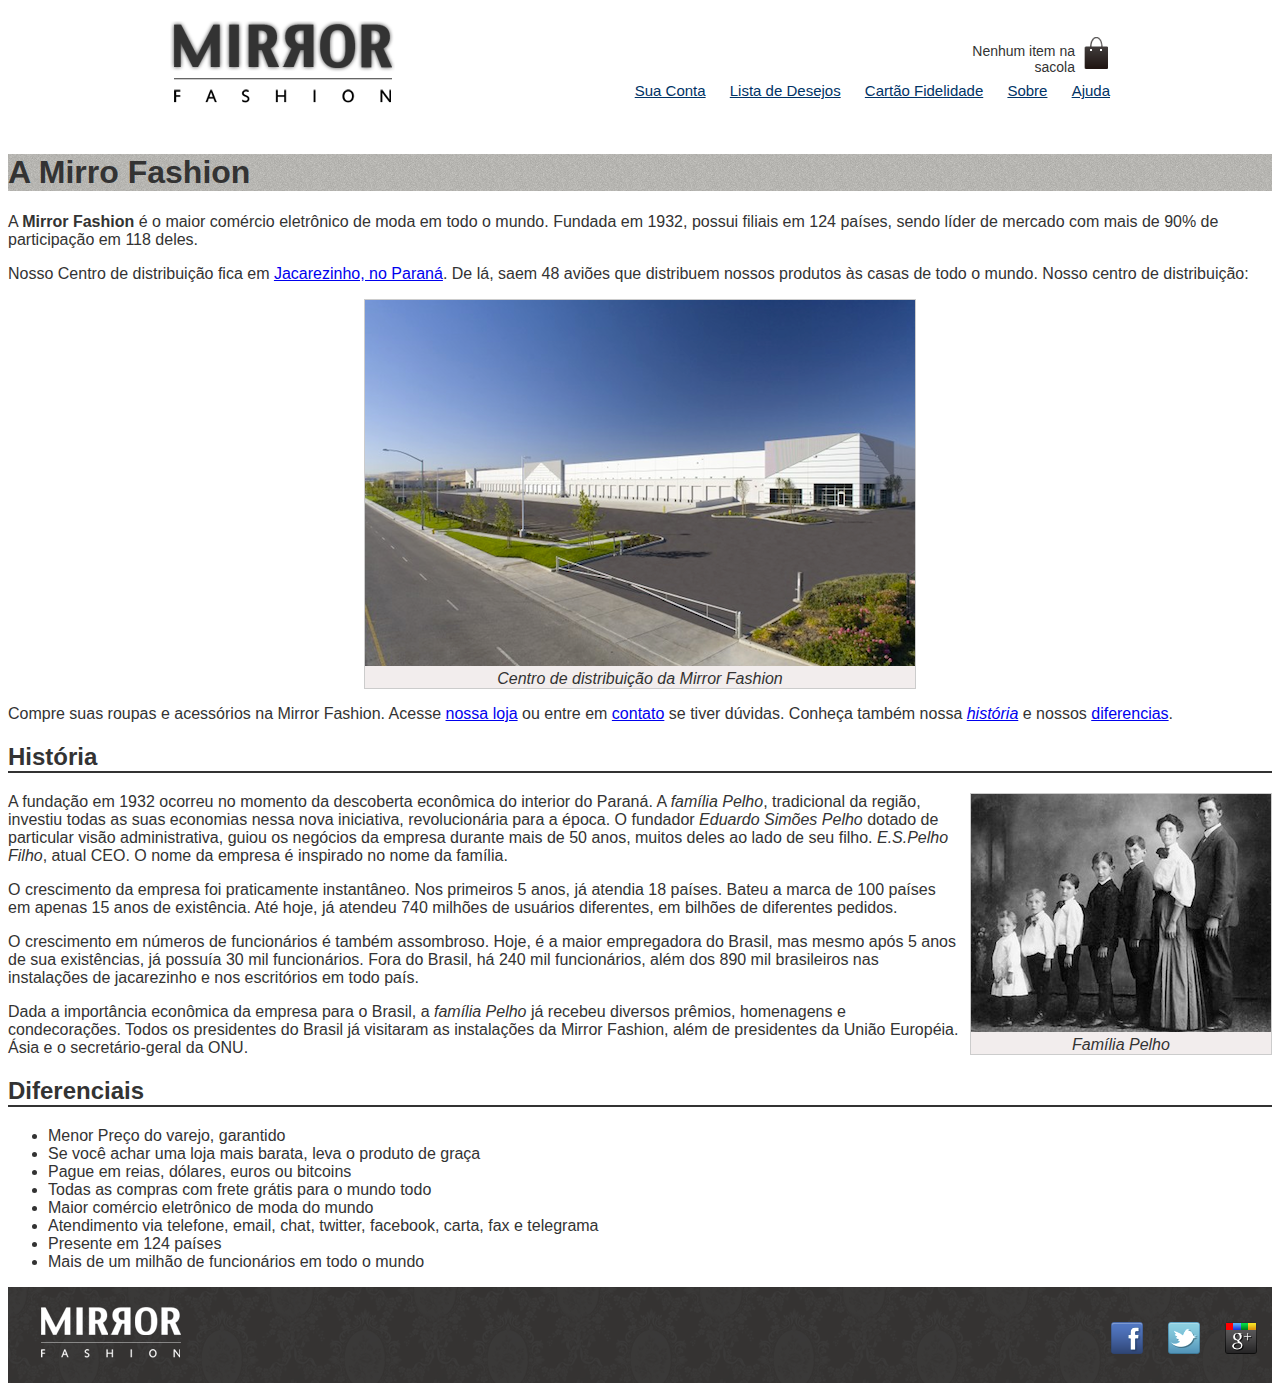
<file: sobre.html>
<!DOCTYPE html>
<html lang="pt-br">

<head>
   <meta charset="UTF-8">
   <meta http-equiv="X-UA-Compatible" content="IE=edge">
   <meta name="viewport" content="width=device-width, initial-scale=1.0">
   <!-- <link rel="stylesheet" href="css/reset.css"> -->
   <link rel="stylesheet" href="css/estilos.css">
   <link rel="stylesheet" href="css/sobre.css">
   <title>Sobre a Mirror Fashion</title>
</head>

<body>
   <header class="container">
      <h1><img src="img/logo.png" alt="Mirror Fashion"></h1>

      <p class="sacola">
         Nenhum item na sacola
      </p>

      <nav class="menu-opcoes">
         <ul>
            <li><a href="#">Sua Conta</a></li>
            <li><a href="#">Lista de Desejos</a></li>
            <li><a href="#">Cartão Fidelidade</a></li>
            <li><a href="sobre.html">Sobre</a></li>
            <li><a href="#">Ajuda</a></li>
         </ul>
      </nav>
   </header>

   <article>
      <section>
         <h1 class="title-mirror">A Mirro Fashion</h1>

         <p>A <strong>Mirror Fashion</strong> é o maior comércio eletrônico de moda em todo o mundo. Fundada em 1932,
            possui
            filiais em 124 países, sendo líder de mercado com mais de 90% de participação em 118 deles.</p>

         <p>Nosso Centro de distribuição fica em <a href="#">Jacarezinho, no Paraná</a>. De lá, saem 48 aviões que
            distribuem
            nossos produtos às casas de todo o mundo. Nosso centro de distribuição:</p>

         <figure id="centro-distribuicao">
            <img src="img/centro-distribuicao.png" alt="">
            <figcaption>Centro de distribuição da Mirror Fashion</figcaption>
         </figure>

         <p>
            Compre suas roupas e acessórios na Mirror Fashion. Acesse <a href="#">nossa loja</a> ou entre em <a
               href="#">contato</a> se tiver dúvidas. Conheça também nossa <em><a href="#">história</a></em> e nossos <a
               href="#">diferencias</a>.
         </p>
      </section>

      <section>
         <h2>História</h2>

         <figure id="familia-pelho">
            <img src="img/familia-pelho.jpg" alt="">
            <figcaption>Família Pelho</figcaption>
         </figure>

         <p>A fundação em 1932 ocorreu no momento da descoberta econômica do interior do Paraná. A <em>família
               Pelho</em>,
            tradicional da região, investiu todas as suas economias nessa nova iniciativa, revolucionária para a época.
            O
            fundador <em>Eduardo Simões Pelho</em> dotado de particular visão administrativa, guiou os negócios da
            empresa
            durante mais de 50 anos, muitos deles ao lado de seu filho. <em>E.S.Pelho Filho</em>, atual CEO. O nome da
            empresa
            é inspirado no nome da família.</p>
         <p>O crescimento da empresa foi praticamente instantâneo. Nos primeiros 5 anos, já atendia 18 países. Bateu a
            marca
            de 100 países em apenas 15 anos de existência. Até hoje, já atendeu 740 milhões de usuários diferentes, em
            bilhões
            de diferentes pedidos.</p>

         <p>O crescimento em números de funcionários é também assombroso. Hoje, é a maior empregadora do Brasil, mas
            mesmo
            após 5 anos de sua existências, já possuía 30 mil funcionários. Fora do Brasil, há 240 mil funcionários,
            além
            dos
            890 mil brasileiros nas instalações de jacarezinho e nos escritórios em todo país.</p>
         <p>Dada a importância econômica da empresa para o Brasil, a <em>família Pelho</em> já recebeu diversos prêmios,
            homenagens e condecorações. Todos os presidentes do Brasil já visitaram as instalações da Mirror Fashion,
            além
            de
            presidentes da União Européia. Ásia e o secretário-geral da ONU.</p>
      </section>

      <section>
         <h2>Diferenciais</h2>
         <ul>
            <li>Menor Preço do varejo, garantido</li>
            <li>Se você achar uma loja mais barata, leva o produto de graça</li>
            <li>Pague em reias, dólares, euros ou bitcoins</li>
            <li>Todas as compras com frete grátis para o mundo todo</li>
            <li>Maior comércio eletrônico de moda do mundo</li>
            <li>Atendimento via telefone, email, chat, twitter, facebook, carta, fax e telegrama</li>
            <li>Presente em 124 países</li>
            <li>Mais de um milhão de funcionários em todo o mundo</li>
         </ul>
      </section>
   </article>

   <footer>
      <div class="container">
         <img src="img/logo-rodape.png" alt="Logo Mirror Fashion">
         <nav>
            <ul class="social">
               <li><a href="http://facebook.com/mirrorfashion">Facebook</a></li>
               <li><a href="http://twitter.com/mirrorfashion">Twitter</a></li>
               <li><a href="http://plus.google.com/mirrorfashion">Google+</a></li>
            </ul>
         </nav>
      </div>
   </footer>
</body>

</html>
</file>
<file: css/estilos.css>
body {
   color: #333333;
   font-family: 'Lucida Sans Unicode', 'Lucida Grande', sans-serif;
}

header {
   position: relative;
}

.sacola {
   background: url(../img/sacola.png) no-repeat top right;

   font-size: 14px;
   padding-right: 35px;
   text-align: right;
   width: 140px;

   padding-top: 8px;

   position: absolute;
   right: 0;
   top: 0;
}

.menu-opcoes {
   position: absolute;
   bottom: 0;
   right: 0;
}

.menu-opcoes ul {
   font-size: 15px;
}

.menu-opcoes ul li {
   display: inline;
   margin-left: 20px;
}

.menu-opcoes a {
   color: #003366;
}

.container {
   width: 940px;
   margin: 0 auto;
}

.busca, .menu-departamentos {
   background-color: #dcdcdc;
   text-transform: uppercase;
   font-weight: bold;

   margin-right: 10px;
   width: 230px;

   float: left;
}

.destaque {
   margin-top: 10px;
}

.busca h2,
.busca form,
.menu-departamentos h2 {
   margin: 10px;
}

.menu-departamentos {
   clear: both;

   margin-top: 10px;
   padding-bottom: 10px;
}

.menu-departamentos li {
   background-color: white;
   margin-bottom: 1px;
   padding: 5px 10px;
}

.menu-departamentos a {
   color: #333;
   text-decoration: none;
}

.busca input {
   vertical-align: middle;
}

.busca input[type=search] {
   width: 170px;
}

.painel {
   margin: 10px 0;
   padding: 10px;
   width: 445px;
}

.painel h2 {
   font-size: 24px;
   font-weight: bold;
   text-transform: uppercase;

   margin-bottom: 10px;
}

.painel a {
   color: #333;
   font-size: 14px;
   text-align: center;
   text-decoration: none;
}

.painel img {
   width: 90px;
}

.novidades {
   float: left;

   background-color: #f5dcdc;
}

.mais-vendidos {
   float: right;

   background-color: #dcdcf5;
}

.painel ol li {
   display: inline-block;

   vertical-align: top;
   width: 140px;
   
   margin: 2px;
   padding-bottom: 10px;
}

footer {
   clear: both;
   background-image: url(../img/fundo-rodape.png);
   padding: 20px 0;
   position: relative;
}

.footer .container {
   position: relative;
}

.social {
   position: absolute;
   top: 35px;
   right: 15px;
}

.social li {
   float: left;
   margin-left: 25px;
}

.social li a {
   /* Tamanho da imagem */
   height: 32px;
   width: 32px;

   /* image replacement */
   display: block;
   text-indent: -9999px;
}

.social a[href*="facebook.com"] {
   background-image: url(../img/facebook.png);
}

.social a[href*="twitter.com"] {
   background-image: url(../img/twitter.png);
}

.social a[href*="plus.google.com"] {
   background-image: url(../img/googleplus.png);
}
</file>
<file: css/sobre.css>
body {
   color: #333333;
   font-family: "Lucida sans Unicode", "Lucida Grande", sans-serif;
}

/* h1 {
   background-image: url("../img/sobre-background.jpg");
} */

.title-mirror {
   margin-top: 40px;
   background-image: url(../img/sobre-background.jpg);
}

h2 {
   border-bottom: 2px solid #333333;
}

figure {
   background-color: #F2EDED;
   border: 1px solid #ccc;
   text-align: center;
}

figcaption {
   font-style: italic;
}

#familia-pelho {
   float: right;
   margin: 0 0 10px 10px;
}

#centro-distribuicao {
   margin-left: auto;
   margin-right: auto;
   width: 550px;
}

#rodape {
   color: #777;
   margin: 30px 0;
   padding: 30px 0;
}

#rodape img {
   margin-right: 30px;
   vertical-align: middle;
   width: 94px;
}

.container {
   padding: 0;
}

footer {
   width: 100%;
}

footer .container {
   width: 1200px;
}


.social {
   top: 20%;
}
</file>
